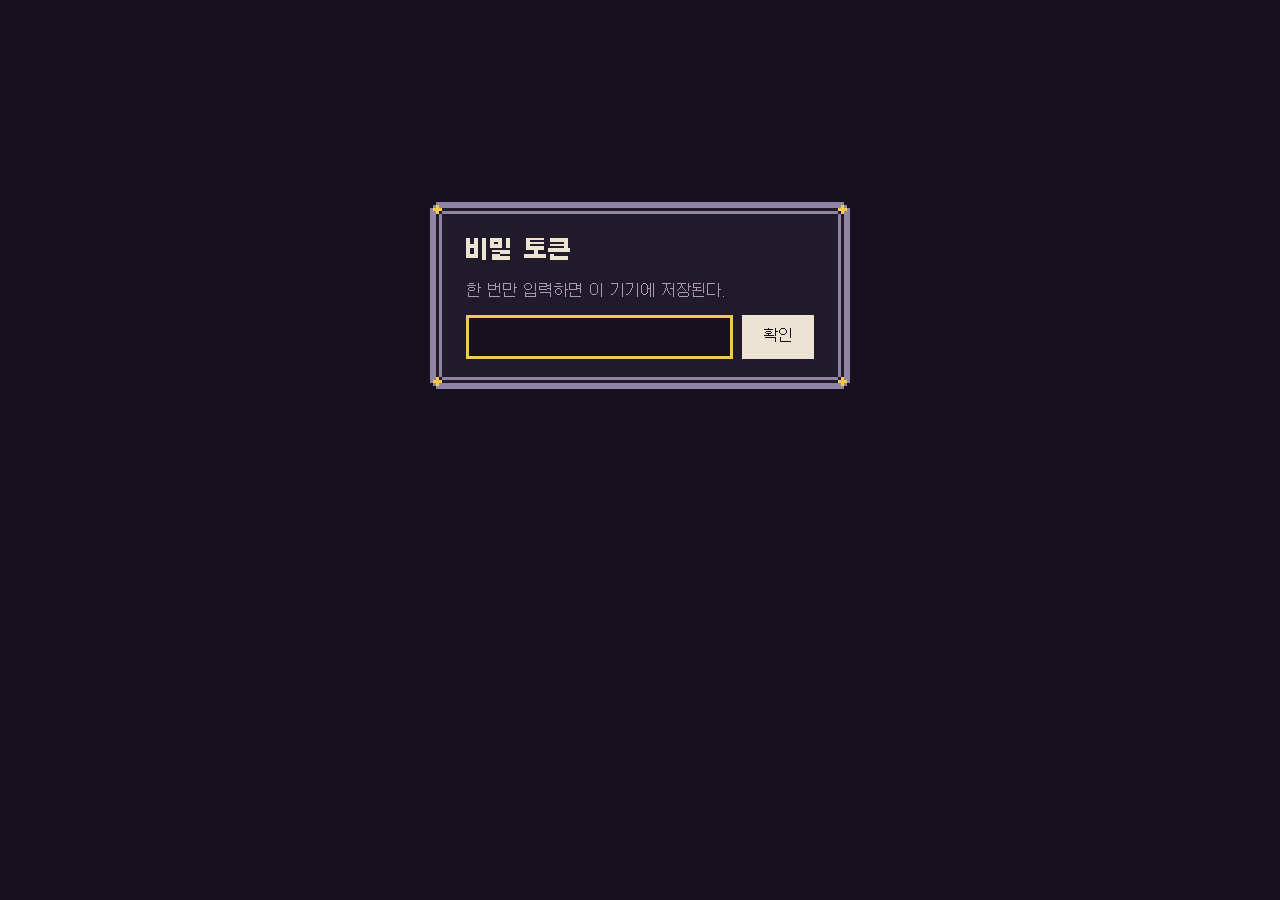
<file: index.html>
<!doctype html>
<html lang="ko">
<head>
  <meta charset="utf-8">
  <meta name="viewport" content="width=device-width, initial-scale=1, viewport-fit=cover">
  <meta name="robots" content="noindex, nofollow">
  <meta name="theme-color" content="#16111d">
  <meta name="apple-mobile-web-app-capable" content="yes">
  <meta name="apple-mobile-web-app-status-bar-style" content="black-translucent">
  <meta name="apple-mobile-web-app-title" content="보드">
  <title>보드</title>
  <link rel="manifest" href="manifest.webmanifest">
  <link rel="apple-touch-icon" href="icons/icon-180.png">
  <link rel="icon" href="icons/icon-192.png">
  <link rel="preload" href="fonts/Galmuri14.woff2" as="font" type="font/woff2" crossorigin>
  <link rel="preload" href="fonts/Galmuri11-Bold.woff2" as="font" type="font/woff2" crossorigin>
  <link rel="stylesheet" href="css/style.css">
</head>
<body>
  <!-- 토큰 입력: 기기마다 처음 한 번 -->
  <section class="win gate" id="gate" hidden aria-labelledby="gate-title">
    <h1 class="gate-title" id="gate-title">비밀 토큰</h1>
    <p class="gate-help" id="gate-help">한 번만 입력하면 이 기기에 저장된다.</p>
    <form class="gate-form" id="gate-form" autocomplete="off">
      <label class="sr-only" for="gate-input">비밀 토큰</label>
      <input class="field" id="gate-input" type="password" spellcheck="false" autocapitalize="off" required>
      <button class="btn" type="submit">확인</button>
    </form>
    <p class="gate-error" id="gate-error" role="alert" hidden></p>
    <a class="link-btn gate-demo" id="gate-demo" href="?demo" hidden>예시 화면 보기</a>
  </section>

  <main class="app" id="app" hidden>
    <!-- 오늘까지 쓸 수 있는 돈 (누적). "등교일 예산"(하루 몫)과 이름표를 분명히 다르게 둔다 -->
    <section class="win today" aria-labelledby="today-label">
      <h1 class="label" id="today-label">오늘까지 쓸 수 있는 돈</h1>
      <p class="today-amount" id="today-amount"><span class="num" id="today-num">-</span><span class="unit">원</span></p>
      <p class="today-note" id="today-note"></p>
      <div class="hp" id="hp" role="meter" aria-label="이번 달 예산 중 남은 비율 (퍼센트)" aria-valuemin="0" aria-valuemax="100">
        <span class="hp-label" aria-hidden="true">HP</span>
        <span class="hp-track"><span class="hp-fill" id="hp-fill"></span></span>
      </div>
      <p class="month-left" id="month-left"></p>
    </section>

    <!-- 지출 기록: 금액 → 분류 버튼 한 번 -->
    <section class="win entry" aria-labelledby="entry-title">
      <h2 class="label tab" id="entry-title"><span>지출 기록</span></h2>
      <form id="entry-form" autocomplete="off">
        <div class="amount-row">
          <label class="sr-only" for="amount">금액</label>
          <input class="field amount" id="amount" inputmode="numeric" enterkeyhint="done" placeholder="금액">
          <span class="unit">원</span>
          <button class="btn-quiet" id="amount-clear" type="button" hidden>안 샀어</button>
        </div>
        <p class="preview" id="preview" aria-live="polite"></p>
        <div class="undo" id="undo" hidden role="status">
          <span id="undo-text"></span>
          <button class="btn" id="undo-btn" type="button">방금 것 취소</button>
        </div>
        <div class="cats" id="cats" role="group" aria-label="분류. 누르면 바로 기록된다"></div>
        <fieldset class="methods-wrap">
          <legend class="sr-only">결제 수단</legend>
          <div class="methods" id="methods"></div>
        </fieldset>
        <details class="more" id="more">
          <summary>메모 · 날짜 바꾸기</summary>
          <div class="more-body">
            <label for="memo">메모</label>
            <input class="field" id="memo" maxlength="100" enterkeyhint="done">
            <label for="entry-date">날짜 (비우면 오늘)</label>
            <input class="field" id="entry-date" type="date">
          </div>
        </details>
        <p class="entry-error" id="entry-error" role="alert" hidden></p>
      </form>
    </section>

    <!-- 상태 문장: 게임 말투와 마스코트는 여기에만 -->
    <section class="talk">
      <!-- 풀숲 배틀 땅: 날씨가 돈 상태를 따른다. 마스코트는 발판 위 -->
      <div class="scene" id="scene" aria-hidden="true">
        <div class="scene-art" id="scene-art"></div>
        <span class="scene-sign" id="scene-sign" hidden>쉬는 날</span>
      </div>
      <div class="win dialog" aria-live="polite">
        <p class="dialog-text" id="status-line">▶ 불러오는 중...</p>
        <span class="dialog-next" aria-hidden="true"></span>
      </div>
    </section>

    <section class="win ledger" aria-labelledby="ledger-title">
      <h2 class="label tab" id="ledger-title"><span>이번 달 장부</span></h2>
      <dl class="ledger-list" id="ledger-list"></dl>
    </section>

    <section class="win recent" aria-labelledby="recent-title">
      <h2 class="label tab" id="recent-title"><span>최근 지출</span></h2>
      <ol class="recent-list" id="recent-list"></ol>
    </section>

    <footer class="meta">
      <p id="meta-time"></p>
      <p class="meta-queue" id="meta-queue" hidden></p>
      <p id="meta-demo" hidden>예시 데이터로 보는 중</p>
      <button class="link-btn" id="reset-token" type="button">토큰 다시 입력</button>
    </footer>
  </main>

  <script src="js/config.js"></script>
  <script src="apps-script/Calc.js"></script>
  <script src="js/pixels.js"></script>
  <script src="js/demo.js"></script>
  <script src="js/app.js"></script>
</body>
</html>
</file>
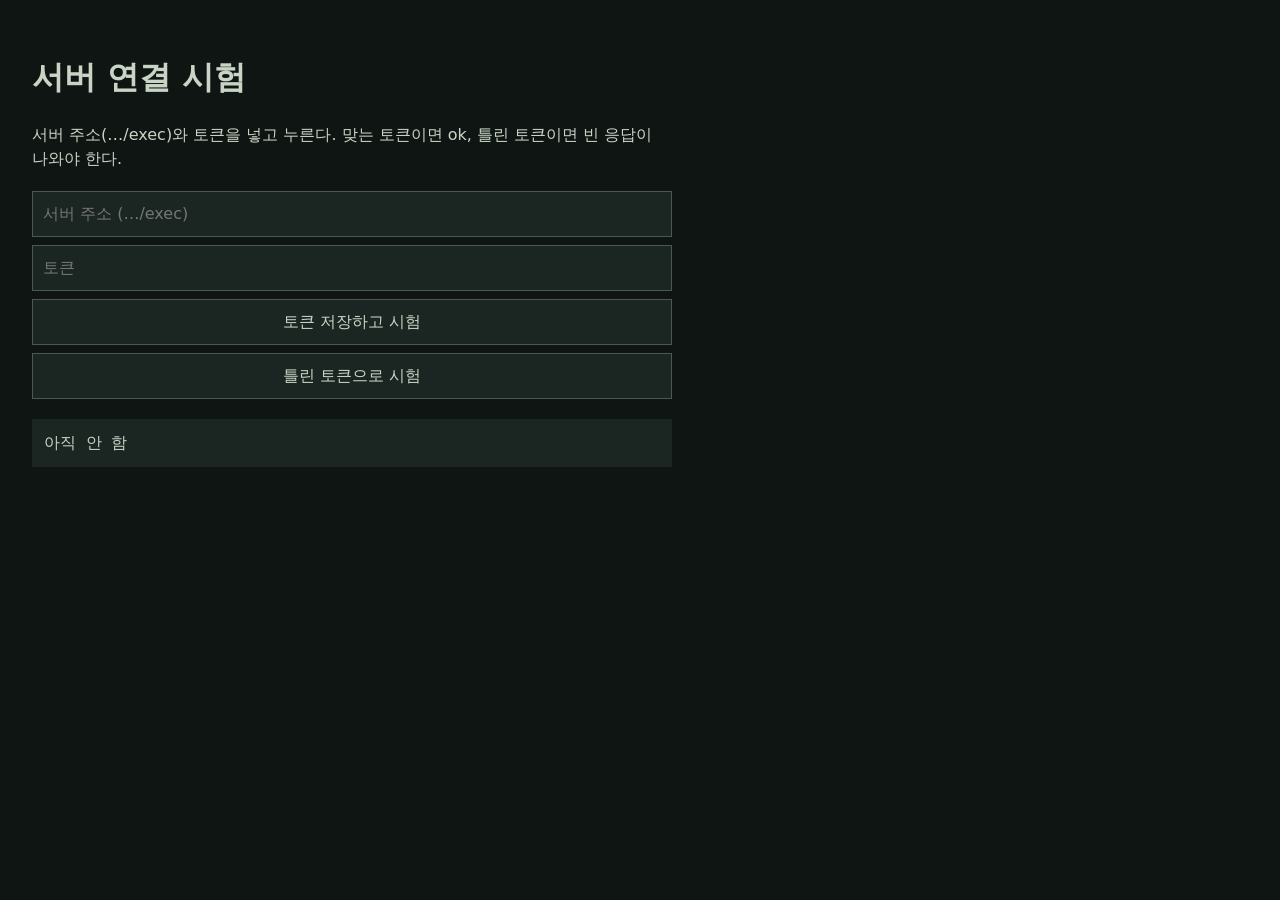
<file: dev/ping.html>
<!doctype html>
<html lang="ko">
<head>
<meta charset="utf-8">
<meta name="viewport" content="width=device-width, initial-scale=1">
<meta name="robots" content="noindex, nofollow">
<title>연결 시험</title>
<style>
  body { background: #0e1513; color: #c9d4c5; font: 16px/1.5 system-ui, sans-serif; padding: 24px; max-width: 640px; }
  input, button { font: inherit; padding: 10px; margin: 4px 0; width: 100%; box-sizing: border-box; background: #1b2522; color: inherit; border: 1px solid #4a5a52; }
  pre { background: #1b2522; padding: 12px; white-space: pre-wrap; word-break: break-all; }
</style>
</head>
<body>
<!-- 개발용: 서버 연결만 시험한다. 토큰은 이 기기 localStorage(dash.token)에만 둔다. -->
<h1>서버 연결 시험</h1>
<p>서버 주소(…/exec)와 토큰을 넣고 누른다. 맞는 토큰이면 ok, 틀린 토큰이면 빈 응답이 나와야 한다.</p>
<input id="url" placeholder="서버 주소 (…/exec)">
<input id="token" type="password" placeholder="토큰" autocomplete="off">
<button id="save">토큰 저장하고 시험</button>
<button id="wrong">틀린 토큰으로 시험</button>
<pre id="out">아직 안 함</pre>
<script>
  var $ = function (id) { return document.getElementById(id); };
  try {
    $('url').value = JSON.parse(localStorage.getItem('dash.apiUrl') || '""') || '';
  } catch (e) {}
  function ping(token) {
    var url = $('url').value.trim();
    localStorage.setItem('dash.apiUrl', JSON.stringify(url));
    var t0 = Date.now();
    $('out').textContent = '보내는 중...';
    return fetch(url, {
      method: 'POST',
      headers: { 'Content-Type': 'text/plain;charset=utf-8' },
      body: JSON.stringify({ token: token, view: 'ping' }),
      redirect: 'follow'
    }).then(function (r) { return r.text(); }).then(function (t) {
      $('out').textContent = (Date.now() - t0) + 'ms\n' + t;
    }).catch(function (e) { $('out').textContent = '실패: ' + e; });
  }
  $('save').onclick = function () {
    var t = $('token').value.trim();
    if (t) localStorage.setItem('dash.token', JSON.stringify(t));
    $('token').value = '';
    var saved = JSON.parse(localStorage.getItem('dash.token') || 'null');
    if (saved) ping(saved);
  };
  $('wrong').onclick = function () { ping('wrong-token'); };
</script>
</body>
</html>
</file>
<file: css/style.css>
/* ===== 폰트 (갈무리, OFL 1.1) ===== */
/* 갈무리14는 15px, 갈무리11은 12px의 정수배에서만 선명하다 */
@font-face {
  font-family: Galmuri14;
  src: url('../fonts/Galmuri14.woff2') format('woff2');
  font-weight: 400;
  font-display: swap;
}
@font-face {
  font-family: Galmuri11;
  src: url('../fonts/Galmuri11.woff2') format('woff2');
  font-weight: 400;
  font-display: swap;
}
@font-face {
  font-family: Galmuri11;
  src: url('../fonts/Galmuri11-Bold.woff2') format('woff2');
  font-weight: 700;
  font-display: swap;
}

/* ===== 팔레트 (게임보이 컬러풍, 어두운 화면) =====
   바탕은 'Atomic Purple' 본체처럼 포도빛이 도는 검정(초록 기운 없음), 글자는 게임보이 대화창 종이 같은 크림색(순백 아님).
   HP 초록·노랑·빨강은 포켓몬 크리스탈 HP바 색을 어두운 바탕에 맞게 조금 눅였다. 강조는 Dandelion 노랑.
   참고: pokecrystal hp_bar.pal, Lospec "Johto Redrawn (Modernised GBC)", "GBC Color Retro Style" (2026-11-10 조사) */
:root {
  color-scheme: dark;
  --ground: #16111d;  /* 바탕 */
  --window: #211a2b;  /* 게임 창 안쪽 (바탕보다 한 단계 밝게) */
  --ink:    #ece3d2;  /* 본문 글씨 (크림) */
  --dim:    #a79cb8;  /* 보조 글씨 (라벤더 회색) */
  --good:   #5cc24a;  /* HP 넉넉 */
  --warn:   #f2c94c;  /* HP 절반 이하, 고른 것, 포커스 */
  --bad:    #f2685a;  /* 넘침, 오류 */
  --line:   #3b3249;  /* 표의 점선 (글자 아님) */
  --teal:   #4fb8b0;  /* 장부 이름표 (게임보이 컬러 Teal) */
  --berry:  #e8508a;  /* 최근 지출 이름표 (Berry) */
  --frame-c: #8f84a6; /* 풍경 창 테두리 */

  /* 픽셀 한 칸. 폰 2px, 보드 3px. 테두리·간격은 전부 이 단위의 배수 */
  --px: 2px;
  --gap: calc(var(--px) * 6);

  --font-body: Galmuri14, Galmuri11, sans-serif;
  --font-num: Galmuri11, Galmuri14, sans-serif;
  --t-body: 15px;
  --t-label: 15px;
  --t-hero: 60px;
  --t-hero-unit: 24px;
  --tap: 44px;

  /* 게임 창 테두리: 바깥 굵은 선 + 안쪽 얇은 선, 모서리는 계단 모양 */
  --frame: url("data:image/svg+xml,%3Csvg xmlns='http://www.w3.org/2000/svg' width='13' height='13' shape-rendering='crispEdges'%3E%3Crect x='2' y='2' width='9' height='9' fill='%23211a2b'/%3E%3Cg fill='%238f84a6'%3E%3Crect x='2' y='0' width='9' height='2'/%3E%3Crect x='2' y='11' width='9' height='2'/%3E%3Crect x='0' y='2' width='2' height='9'/%3E%3Crect x='11' y='2' width='2' height='9'/%3E%3Crect x='1' y='1' width='1' height='1'/%3E%3Crect x='11' y='1' width='1' height='1'/%3E%3Crect x='1' y='11' width='1' height='1'/%3E%3Crect x='11' y='11' width='1' height='1'/%3E%3Crect x='4' y='3' width='5' height='1'/%3E%3Crect x='4' y='9' width='5' height='1'/%3E%3Crect x='3' y='4' width='1' height='5'/%3E%3Crect x='9' y='4' width='1' height='5'/%3E%3C/g%3E%3Cg fill='%23f2c94c'%3E%3Crect x='2' y='1' width='1' height='1'/%3E%3Crect x='1' y='2' width='1' height='1'/%3E%3Crect x='2' y='2' width='1' height='1'/%3E%3Crect x='3' y='2' width='1' height='1'/%3E%3Crect x='2' y='3' width='1' height='1'/%3E%3Crect x='10' y='1' width='1' height='1'/%3E%3Crect x='9' y='2' width='1' height='1'/%3E%3Crect x='10' y='2' width='1' height='1'/%3E%3Crect x='11' y='2' width='1' height='1'/%3E%3Crect x='10' y='3' width='1' height='1'/%3E%3Crect x='2' y='9' width='1' height='1'/%3E%3Crect x='1' y='10' width='1' height='1'/%3E%3Crect x='2' y='10' width='1' height='1'/%3E%3Crect x='3' y='10' width='1' height='1'/%3E%3Crect x='2' y='11' width='1' height='1'/%3E%3Crect x='10' y='9' width='1' height='1'/%3E%3Crect x='9' y='10' width='1' height='1'/%3E%3Crect x='10' y='10' width='1' height='1'/%3E%3Crect x='11' y='10' width='1' height='1'/%3E%3Crect x='10' y='11' width='1' height='1'/%3E%3C/g%3E%3C/svg%3E");
}

/* ===== 기본 ===== */
*, *::before, *::after { box-sizing: border-box; }

html {
  background: var(--ground);
  color: var(--ink);
  -webkit-text-size-adjust: 100%;
  text-size-adjust: 100%;
}

body {
  margin: 0;
  min-height: 100vh;
  min-height: 100dvh;
  background: var(--ground);
  font-family: var(--font-body);
  font-size: var(--t-body);
  line-height: 1.6;
  word-break: keep-all;          /* 한국어 낱말 중간에서 줄을 바꾸지 않는다 */
  overflow-wrap: anywhere;
  -webkit-font-smoothing: none;
  padding:
    max(16px, env(safe-area-inset-top))
    max(16px, env(safe-area-inset-right))
    max(16px, env(safe-area-inset-bottom))
    max(16px, env(safe-area-inset-left));
}

h1, h2, p, dl, dd, ol, fieldset { margin: 0; }
ol { padding: 0; list-style: none; }
fieldset { border: 0; padding: 0; min-width: 0; }

::selection { background: var(--warn); color: var(--ground); }

:focus-visible {
  outline: var(--px) solid var(--warn);
  outline-offset: var(--px);
}

[hidden] { display: none !important; }

.sr-only {
  position: absolute;
  width: 1px; height: 1px;
  overflow: hidden;
  clip: rect(0 0 0 0);
  white-space: nowrap;
}

/* ===== 게임 창 ===== */
.win {
  border-style: solid;
  border-width: calc(var(--px) * 5);
  border-image: var(--frame) 5 fill / calc(var(--px) * 5) stretch;
  padding: calc(var(--px) * 4) calc(var(--px) * 6);
  background-clip: padding-box;
  min-width: 0;
}

/* 창 이름표: 꾸밈 없이 작은 회색 글씨 */
.label {
  font-family: var(--font-body);
  font-weight: 400;
  font-size: var(--t-label);
  line-height: 1.6;
  color: var(--dim);
}

/* ===== 배치: 폰은 1열, 숫자와 입력이 먼저 ===== */
.app {
  display: grid;
  gap: var(--gap);
  max-width: 560px;
  margin: 0 auto;
  grid-template-columns: minmax(0, 1fr);
  grid-template-areas:
    "today"
    "entry"
    "talk"
    "recent"
    "ledger"
    "meta";
}

.today  { grid-area: today; }
.entry  { grid-area: entry; }
.talk   { grid-area: talk; }
.ledger { grid-area: ledger; }
.recent { grid-area: recent; }
.meta   { grid-area: meta; }

/* ===== 오늘까지 쓸 수 있는 돈 ===== */
.today-amount {
  display: flex;
  align-items: baseline;
  gap: calc(var(--px) * 2);
  font-family: var(--font-num);
  font-weight: 700;
  line-height: 1.1;
  margin: calc(var(--px) * 1) 0 calc(var(--px) * 2);
}
.today-amount .num {
  font-size: var(--t-hero);
  font-variant-numeric: tabular-nums;
  letter-spacing: 0;
}
.today-amount .unit { font-size: var(--t-hero-unit); color: var(--dim); }
.today-amount.is-negative .num { color: var(--bad); }

.today-note { color: var(--dim); }

/* HP 바: 이번 달 남은 돈 */
.hp {
  display: flex;
  align-items: center;
  gap: calc(var(--px) * 3);
  margin-top: calc(var(--px) * 4);
}
.hp-label {
  font-family: var(--font-num);
  font-weight: 700;
  font-size: 12px;
  color: var(--warn);
}
.hp-track {
  flex: 1;
  height: calc(var(--px) * 7);
  border: var(--px) solid var(--dim);
  padding: var(--px);
}
.hp-fill {
  display: block;
  height: 100%;
  width: calc(var(--ratio, 0) * 100%);
  background: var(--good);
  transition: width 400ms steps(8, end);
}
.hp[data-level="warn"] .hp-fill { background: var(--warn); }
.hp[data-level="bad"] .hp-fill { background: var(--bad); }
.month-left { margin-top: calc(var(--px) * 2); }

/* ===== 지출 기록 ===== */
.entry form { display: grid; grid-template-columns: minmax(0, 1fr); gap: calc(var(--px) * 4); margin-top: calc(var(--px) * 2); }

.amount-row {
  display: flex;
  align-items: center;
  gap: calc(var(--px) * 3);
}
.amount-row .unit { color: var(--dim); }

.field {
  flex: 1;
  width: 100%;
  min-width: 0;
  min-height: var(--tap);
  font: inherit;
  color: var(--ink);
  caret-color: var(--warn);
  background: var(--ground);
  border: var(--px) solid var(--dim);
  border-radius: 0;
  padding: calc(var(--px) * 2) calc(var(--px) * 3);
}
.field::placeholder { color: var(--dim); opacity: 1; }
.field:focus { border-color: var(--warn); outline: none; }
.field.amount {
  font-family: var(--font-num);
  font-weight: 700;
  font-size: 24px;
  font-variant-numeric: tabular-nums;
}

.preview { min-height: 3.2em; }
.preview[data-tone="over"] { color: var(--bad); }

/* 분류 버튼: 누르면 바로 기록 */
.cats {
  display: grid;
  grid-template-columns: repeat(2, minmax(0, 1fr));
  gap: calc(var(--px) * 3);
}
.cat {
  min-height: var(--tap);
  font: inherit;
  color: var(--dim);
  background: transparent;
  border: var(--px) solid var(--dim);
  border-radius: 0;
  padding: calc(var(--px) * 2);
  cursor: pointer;
}
.cats.is-ready .cat { color: var(--ink); border-color: var(--ink); }
.cats.is-ready .cat:hover { border-color: var(--warn); color: var(--warn); }
.cat:active { background: var(--ink); color: var(--ground); }

/* 결제 수단: 하나만 고른다. 고른 것은 노란 테두리 */
.methods {
  display: flex;
  flex-wrap: wrap;
  gap: calc(var(--px) * 3);
}
.method { position: relative; }
.method input { position: absolute; opacity: 0; width: 1px; height: 1px; }
.method span {
  display: inline-flex;
  align-items: center;
  min-height: var(--tap);
  padding: 0 calc(var(--px) * 5);
  border: var(--px) solid transparent;
  color: var(--dim);
  cursor: pointer;
}
.method input:checked + span { border-color: var(--warn); color: var(--ink); }
.method input:focus-visible + span { outline: var(--px) solid var(--warn); outline-offset: var(--px); }

.more summary {
  display: inline-flex;
  align-items: center;
  min-height: var(--tap);
  color: var(--dim);
  cursor: pointer;
}
.more summary:hover { color: var(--ink); }
.more-body { display: grid; gap: calc(var(--px) * 2); margin-top: calc(var(--px) * 2); }
.more-body label { color: var(--dim); }

.entry-error { color: var(--bad); }

.undo {
  display: flex;
  flex-wrap: wrap;
  align-items: center;
  gap: calc(var(--px) * 4);
  margin-top: calc(var(--px) * 4);
  padding-top: calc(var(--px) * 4);
  border-top: var(--px) dashed var(--dim);
}

.btn {
  min-height: var(--tap);
  font: inherit;
  color: var(--ground);
  background: var(--ink);
  border: var(--px) solid var(--ink);
  border-radius: 0;
  padding: calc(var(--px) * 2) calc(var(--px) * 6);
  cursor: pointer;
}
.btn:hover { background: var(--warn); border-color: var(--warn); }
.btn:active { transform: translateY(var(--px)); }
.btn:disabled { opacity: 0.6; cursor: progress; }

.btn-quiet {
  min-height: var(--tap);
  font: inherit;
  color: var(--dim);
  background: none;
  border: var(--px) solid var(--dim);
  border-radius: 0;
  padding: 0 calc(var(--px) * 4);
  cursor: pointer;
}
.btn-quiet:hover { color: var(--ink); border-color: var(--ink); }

/* ===== 상태 문장 + 마스코트 (게임 말투는 여기에만) ===== */
.talk {
  display: flex;
  gap: var(--gap);
  min-width: 0;
}
.dialog { flex: 1; min-width: 0; }
.dialog-text { min-height: 3.2em; }
.sprite { display: block; image-rendering: pixelated; image-rendering: crisp-edges; }

/* ===== 이번 달 장부 ===== */
.ledger-list {
  display: grid;
  grid-template-columns: auto minmax(0, 1fr);
  column-gap: calc(var(--px) * 8);
  row-gap: 0;
  margin-top: calc(var(--px) * 2);
}
.ledger-list dt { color: var(--dim); margin-top: calc(var(--px) * 2); }
.ledger-list dt:first-child { margin-top: 0; }
.ledger-list dd { text-align: right; font-variant-numeric: tabular-nums; margin-top: calc(var(--px) * 2); }
.ledger-list dt:first-child + dd { margin-top: 0; }
.ledger-list dd.is-bad { color: var(--bad); }
.ledger-list .note { grid-column: 1 / -1; margin-top: 0; text-align: left; color: var(--dim); }

/* ===== 최근 지출 ===== */
.recent-list { margin-top: calc(var(--px) * 2); display: grid; gap: calc(var(--px) * 1); }
.recent-list li {
  display: grid;
  grid-template-columns: 5.5em minmax(0, 1fr) auto;
  gap: calc(var(--px) * 4);
  align-items: baseline;
}
.recent-list .r-date { color: var(--dim); white-space: nowrap; }
.recent-list .r-what { overflow: hidden; text-overflow: ellipsis; white-space: nowrap; }
.recent-list .r-amount { font-variant-numeric: tabular-nums; }
.recent-list li.is-pending { color: var(--warn); }
.recent-list li.empty { display: block; color: var(--dim); }

/* ===== 아래 줄 ===== */
.meta {
  display: flex;
  flex-wrap: wrap;
  align-items: center;
  gap: calc(var(--px) * 2) calc(var(--px) * 8);
  color: var(--dim);
}
.meta-queue { color: var(--warn); }
#meta-demo { color: var(--ground); background: var(--warn); padding: 0 calc(var(--px) * 2); }

.link-btn {
  margin-left: auto;
  min-height: var(--tap);
  padding: 0;
  border: 0;
  background: none;
  color: var(--dim);
  font: inherit;
  text-decoration: underline;
  text-underline-offset: calc(var(--px) * 2);
  cursor: pointer;
}
.link-btn:hover { color: var(--warn); }

/* ===== 토큰 입력 ===== */
.gate {
  max-width: 420px;
  margin: 20vh auto 0;
  display: grid;
  gap: calc(var(--px) * 4);
}
.gate-title {
  font-family: var(--font-num);
  font-weight: 700;
  font-size: 24px;
  line-height: 1.5;
}
.gate-help { color: var(--dim); }
.gate-form { display: flex; gap: calc(var(--px) * 3); }
.gate-error { color: var(--bad); }
.gate-demo { justify-self: start; margin-left: 0; color: var(--ink); display: inline-flex; align-items: center; }

/* ===== 픽셀 아이콘 (js/pixels.js, 16칸을 정수배로) ===== */
.px-icon { flex: none; width: 32px; height: 32px; display: block; }
.cat { display: flex; align-items: center; justify-content: center; gap: calc(var(--px) * 2); }
.ledger-list dt { display: flex; align-items: center; gap: calc(var(--px) * 3); }
.recent-list .r-what { display: flex; align-items: center; gap: calc(var(--px) * 2); }

/* ===== 구역 이름표 탭 (본체색) ===== */
.tab { --tab: var(--dim); }
.ledger .tab { --tab: var(--teal); }
.recent .tab { --tab: var(--berry); }
.entry .tab { --tab: var(--warn); }
.tab span {
  display: inline-block;
  padding: 0 calc(var(--px) * 4);
  background: var(--tab);
  color: var(--ground);
  /* 계단 모서리 */
  clip-path: polygon(0 var(--px), var(--px) var(--px), var(--px) 0, calc(100% - var(--px)) 0, calc(100% - var(--px)) var(--px), 100% var(--px), 100% calc(100% - var(--px)), calc(100% - var(--px)) calc(100% - var(--px)), calc(100% - var(--px)) 100%, var(--px) 100%, var(--px) calc(100% - var(--px)), 0 calc(100% - var(--px)));
}
/* 입력창 이름표는 창 테두리 위에 걸친다 */
.entry { position: relative; }
.entry > .tab {
  position: absolute;
  top: calc(var(--px) * -2.5);
  left: calc(var(--px) * 6);
  transform: translateY(-50%);
  margin: 0;
}
.entry form { margin-top: calc(var(--px) * 3); }

/* ===== 풀숲 배틀 땅 풍경 창 ===== */
.talk { flex-direction: column; align-items: stretch; }
.scene {
  position: relative;
  flex: none;
  box-sizing: content-box;
  width: 224px;            /* 112×64칸의 2배 */
  align-self: center;
  aspect-ratio: 112 / 64;
  overflow: hidden;
  border: var(--px) solid var(--frame-c);
  background: var(--window);
}
.scene-art, .scene-art svg { display: block; width: 100%; height: 100%; }
.scene .sprite {
  position: absolute;
  left: 50%;
  bottom: 12.5%;          /* 발판 가운데 (64칸 중 아래 8칸) */
  transform: translateX(-50%);
  image-rendering: pixelated;
  animation: bob 1.6s steps(1, end) infinite;
}
@keyframes bob {
  0%, 100% { translate: 0 0; }
  50% { translate: 0 calc(var(--px) * -1); }
}
/* 유령은 검은 캐릭터라 뒤의 밝은 판을 남기되, 순백 대신 크림빛으로 눅인다 */
.scene.is-ghost .sprite { filter: sepia(0.35) brightness(0.9); }
.scene-sign {
  position: absolute;
  left: 73.2%;
  top: 50%;
  width: 21.4%;
  height: 15.6%;
  display: flex;
  align-items: center;
  justify-content: center;
  font-family: var(--font-num);
  font-size: 12px;
  line-height: 1;
  color: var(--ink);
  white-space: nowrap;
}

/* 대화창 끝의 ▼ */
.dialog { position: relative; }
.dialog-next {
  position: absolute;
  right: calc(var(--px) * 6);
  bottom: calc(var(--px) * 3);
  width: calc(var(--px) * 4);
  height: calc(var(--px) * 3);
  background: var(--warn);
  clip-path: polygon(0 0, 100% 0, 50% 100%);
  animation: blink 1s steps(1, end) infinite;
}
@keyframes blink { 50% { opacity: 0; } }

/* ===== 맥북 보드 (폭 900px 이상) =====
   맥북 화면(1440×900~1512×982)과 외부 모니터(1920×1080 이상)에서 스크롤 없이 한 화면.
   게임 창 테두리는 게임에서도 '창'인 두 곳에만: 오른쪽 입력 메뉴창, 맨 아래 대화창.
   큰 숫자·장부·최근 지출은 테두리 없이 바탕 위에 두고 제목 밑줄로만 나눈다. */
@media (min-width: 900px) {
  :root {
    --px: 3px;
    --t-body: 15px;
    --t-label: 15px;
    --t-value: 24px;
    --t-hero: 120px;
    --t-hero-unit: 36px;
    --t-dialog: 24px;
    --menu-w: 380px;
  }
  body { line-height: 1.5; padding: 22px 36px; }
  .win { padding: calc(var(--px) * 5) calc(var(--px) * 7); }

  .app {
    --gap: calc(var(--px) * 8);
    max-width: none;
    min-height: calc(100dvh - 44px);
    grid-template-columns: minmax(0, 1fr) minmax(0, 1fr) var(--menu-w);
    grid-template-rows: auto minmax(0, 1fr) auto auto;
    grid-template-areas:
      "today  today  entry"
      "ledger recent entry"
      "talk   talk   talk"
      "meta   meta   meta";
    column-gap: calc(var(--gap) * 1.5);
  }

  /* 테두리 없는 구역 */
  .today, .ledger, .recent {
    border: 0;
    border-image: none;
    padding: 0;
  }

  /* 큰 숫자: 왼쪽에 금액, 오른쪽에 쌓이는 규칙과 HP */
  .today {
    display: grid;
    grid-template-columns: auto minmax(0, 1fr);
    grid-template-areas:
      "label label"
      "amount note"
      "amount hp"
      "amount left";
    column-gap: calc(var(--px) * 16);
    align-items: end;
    padding-bottom: calc(var(--px) * 8);
    border-bottom: var(--px) solid var(--line);
  }
  .today .label { grid-area: label; }
  .today-amount { grid-area: amount; margin: 0; }
  .today-note { grid-area: note; }
  .today .hp { grid-area: hp; margin-top: calc(var(--px) * 2); }
  .month-left { grid-area: left; margin-top: calc(var(--px) * 1); }
  .hp-label { font-size: 12px; }

  /* 장부와 최근 지출: 제목 밑줄 + 금액 세로줄 */
  .ledger .label, .recent .label {
    padding-bottom: calc(var(--px) * 2);
    border-bottom: var(--px) solid var(--line);
    margin-bottom: calc(var(--px) * 2);
  }
  .ledger-list, .recent-list { margin-top: 0; }
  .ledger-list dd:not(.note), .recent-list .r-amount {
    font-family: var(--font-num);
    font-size: var(--t-value);
    line-height: 1.35;
  }
  /* 줄마다 점선: 이름표에서 금액까지 눈이 따라가게 */
  .ledger-list { row-gap: 0; column-gap: 0; }
  .ledger-list dd:not(.note) { padding-left: 1em; }
  .ledger-list dt, .ledger-list dd { margin-top: 0 !important; padding-top: calc(var(--px) * 3); }
  .ledger-list dt { align-self: end; padding-bottom: calc(var(--px) * 4); border-bottom: var(--px) dotted var(--line); }
  .ledger-list dd:not(.note) { padding-bottom: calc(var(--px) * 3); border-bottom: var(--px) dotted var(--line); }
  .ledger-list dt:has(+ dd + .note), .ledger-list dt:has(+ dd + .note) + dd { border-bottom: 0; }
  .ledger-list .note { text-align: right; padding-top: 0; padding-bottom: calc(var(--px) * 3.5); border-bottom: var(--px) dotted var(--line); }
  .recent-list { gap: 0; }
  .recent-list li {
    grid-template-columns: 5.5em minmax(0, 1fr) auto;
    padding: calc(var(--px) * 3.5) 0 calc(var(--px) * 3);
    border-bottom: var(--px) dotted var(--line);
  }
  .recent-list li.empty { border-bottom: 0; }
  .recent-list .r-date, .recent-list .r-what { padding-bottom: calc(var(--px) * 1); align-self: end; }

  /* 오른쪽 입력 메뉴창: 분류는 세로 메뉴 */
  .entry { align-self: stretch; }
  .field.amount { font-size: var(--t-value); }
  .cats { grid-template-columns: minmax(0, 1fr); gap: 0; }
  .cat {
    justify-content: flex-start;
    text-align: left;
    border: 0;
    padding: 0 calc(var(--px) * 2) 0 1.5em;
    position: relative;
  }
  .cat::before {
    content: '▶';
    position: absolute;
    left: 0.2em;
    visibility: hidden;
    color: var(--warn);
  }
  .cats.is-ready .cat:hover::before, .cat:focus-visible::before { visibility: visible; }
  .cats.is-ready .cat { border: 0; }
  .cat:active { background: none; color: var(--warn); }
  .preview { min-height: 3em; }
  .undo { margin-top: 0; padding-top: 0; border-top: 0; }

  /* 맨 아래: 왼쪽 풀숲 풍경 창(2배), 오른쪽 대화창 */
  .talk { flex-direction: row; align-items: stretch; }
  .px-icon { width: 32px; height: 32px; }
  .ledger-list dt { padding-top: calc(var(--px) * 2); padding-bottom: calc(var(--px) * 2.5); }
  .dialog-text { font-family: var(--font-num); font-size: var(--t-dialog); line-height: 1.5; min-height: 2em; display: flex; align-items: center; }
  .talk .dialog { min-height: 0; }
}

/* 외부 모니터(폭 1800px 이상): 팔 길이에서 읽히게 한 단계 크게 */
@media (min-width: 1800px) {
  :root {
    --t-body: 24px;
    --t-label: 24px;
    --t-value: 36px;
    --t-hero: 144px;
    --t-hero-unit: 48px;
    --t-dialog: 36px;
    --menu-w: 520px;
    --font-body: Galmuri11, Galmuri14, sans-serif;
  }
  .hp-label { font-size: 24px; }
  .px-icon { width: 48px; height: 48px; }
}

/* 4K를 '2560×1440처럼'으로 쓸 때: 숫자·풍경·아이콘을 한 단계 키워 가운데가 비지 않게 */
@media (min-width: 2400px) {
  :root {
    --t-value: 48px;
    --t-hero: 192px;
    --t-hero-unit: 60px;
    --t-dialog: 48px;
    --menu-w: 640px;
  }
  .scene { width: 336px; }           /* 3배 */
  .scene-sign { font-size: 24px; }
  .field.amount { font-size: var(--t-value); }
}

/* 4K 모니터를 '공간 넓게'(약 3008×1692 ~ 3840×2160)로 쓸 때: 한 단계 더 크게.
   모든 크기가 정수배라 레티나(2배)에서도 픽셀이 선명하다. */
@media (min-width: 2800px) {
  :root {
    --px: 4px;
    --t-body: 36px;
    --t-label: 36px;
    --t-value: 48px;
    --t-hero: 216px;
    --t-hero-unit: 72px;
    --t-dialog: 48px;
    --menu-w: 780px;
  }
  body { padding: 40px 56px; }
  .app { min-height: calc(100dvh - 80px); }
  .hp-label { font-size: 36px; }
  .px-icon { width: 64px; height: 64px; }
  .scene { width: 336px; }           /* 112×64칸의 3배 */
  .scene-sign { font-size: 24px; }
  .field.amount { font-size: var(--t-value); }
}

/* 4K를 원래 해상도(3840×2160, 1배)로 쓸 때: 외부 모니터 단계(1800px)의 정확히 2배 */
@media (min-width: 3600px) {
  :root {
    --px: 6px;
    --t-body: 48px;
    --t-label: 48px;
    --t-value: 72px;
    --t-hero: 288px;
    --t-hero-unit: 96px;
    --t-dialog: 72px;
    --menu-w: 1040px;
  }
  body { padding: 44px 72px; }
  .app { min-height: calc(100dvh - 88px); }
  .hp-label { font-size: 48px; }
  .px-icon { width: 96px; height: 96px; }
  .scene { width: 448px; }           /* 112×64칸의 4배 */
  .scene-sign { font-size: 24px; }
}

/* ===== 작은 반응 ===== */
.bump { animation: bump 240ms steps(2, end); }
@keyframes bump {
  50% { transform: translateY(calc(var(--px) * -2)); }
}

@media (prefers-reduced-motion: reduce) {
  .bump { animation: none; }
  .scene .sprite, .dialog-next { animation: none; }
  .hp-fill { transition: none; }
}
</file>
